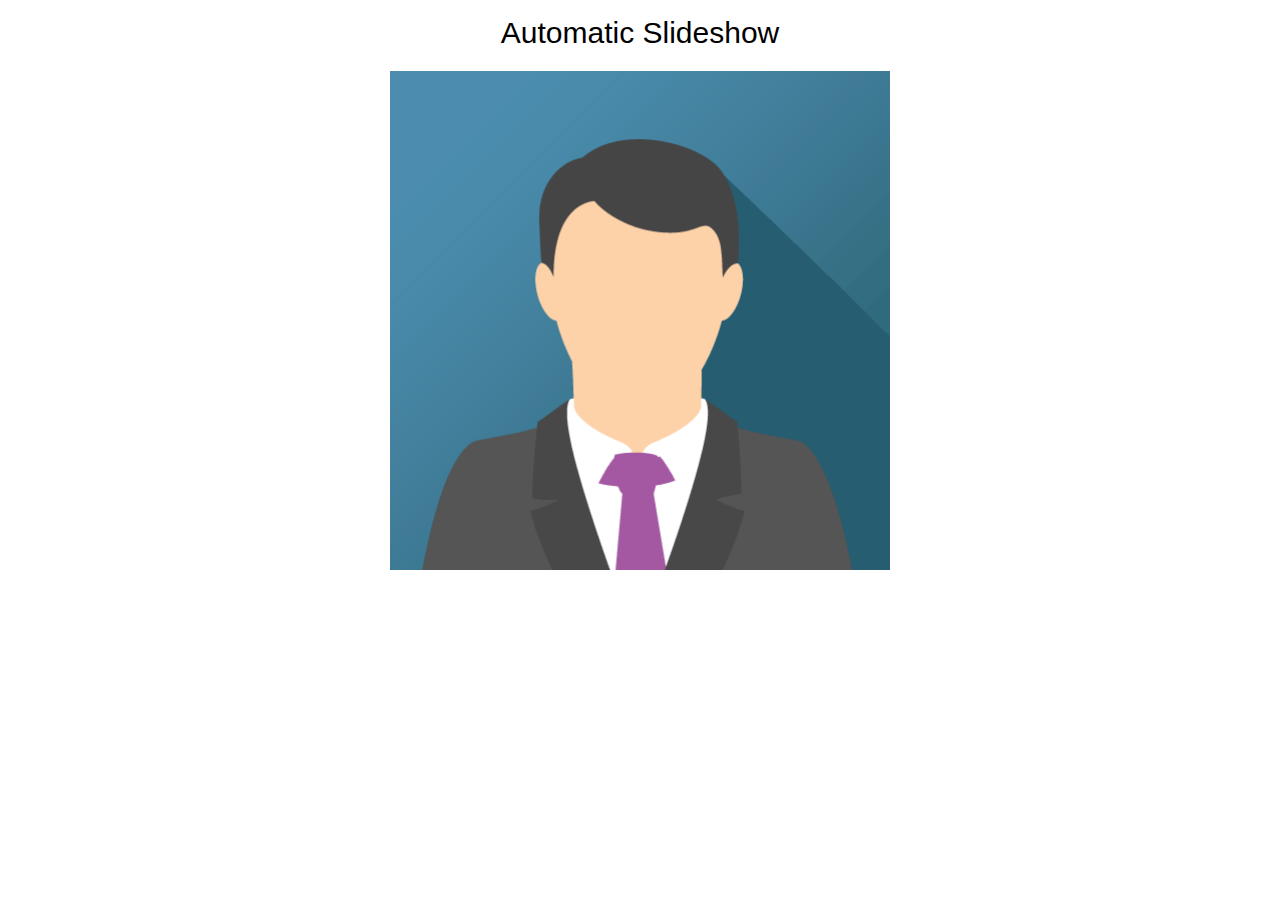
<file: test.html>
<!DOCTYPE html>
<html>

<head>
<title>W3.CSS</title>
<meta name="viewport" content="width=device-width, initial-scale=1">
<meta content="text/html; charset=iso-8859-2" http-equiv="Content-Type">
<link rel="stylesheet" href="https://www.w3schools.com/w3css/4/w3.css">
<style>
.mySlides {display:none;}
</style>
</head>

<body>

<h2 class="w3-center">Automatic Slideshow</h2>

<div class="w3-content w3-section" style="max-width:500px">
  <img class="mySlides" src="images/img_avatar3.png" style="width:100%">
  <img class="mySlides" src="images/transparent-logo.jpg" style="width:100%">
  <img class="mySlides" src="images/img_avatar3.png" style="width:100%">
</div>

<script>
var myIndex = 0;
carousel();

function carousel() {
  var i;
  var x = document.getElementsByClassName("mySlides");
  for (i = 0; i < x.length; i++) {
    x[i].style.display = "none";
  }
  myIndex++;
  if (myIndex > x.length) {myIndex = 1}
  x[myIndex-1].style.display = "block";
  setTimeout(carousel, 2000); // Change image every 2 seconds
}
</script>

</body>
</html>
</file>
